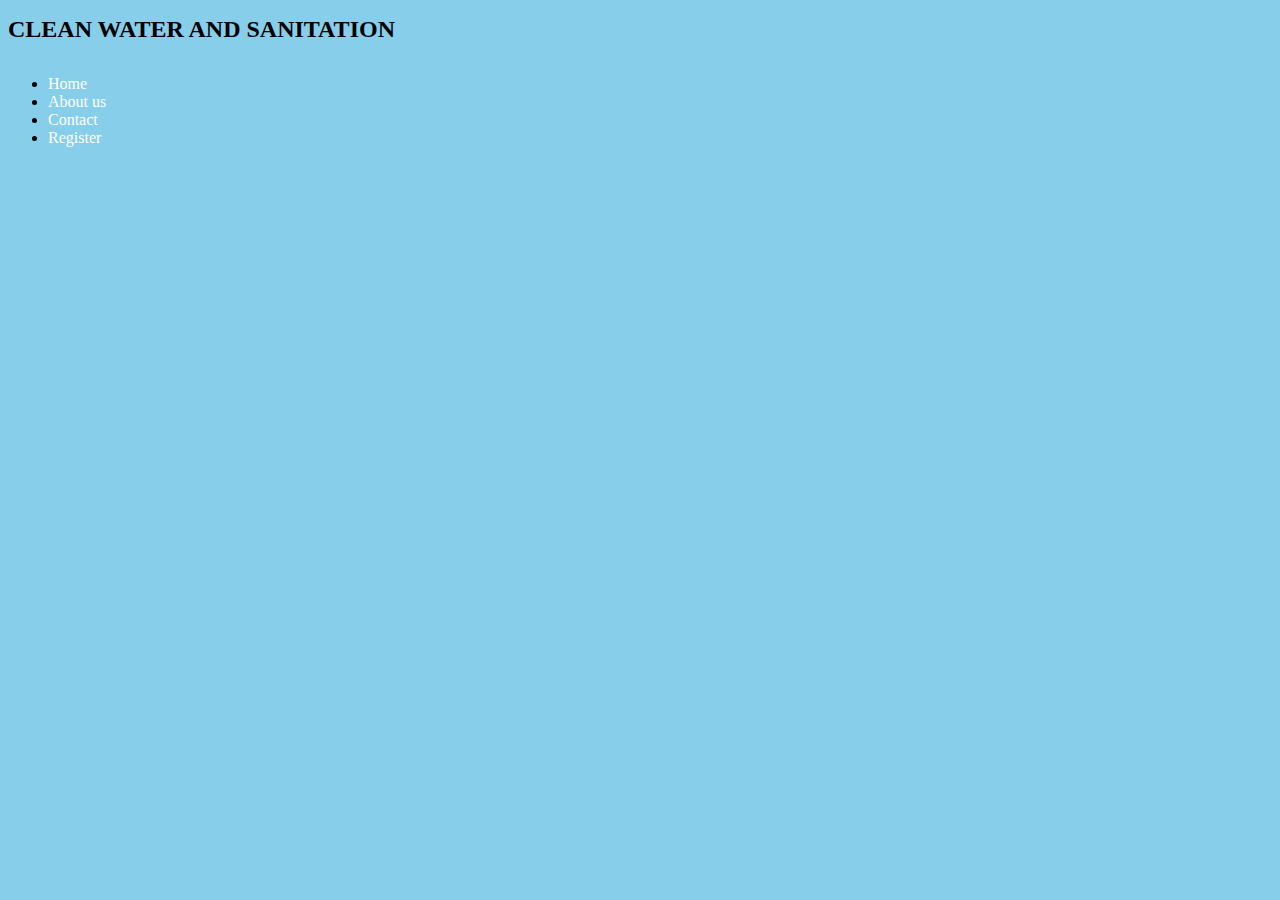
<file: index.html>
<!DOCTYPE html>
<html>
<head>
	
	<title>WELCOME TO MY WEBSITE</title>
	<link rel="stylesheet" type="text/css" href="Page.css">
	<h1>CLEAN WATER AND SANITATION</h1>
	
</head>
<body style="background-color:skyblue;">
	<div class="navigation">
		<div class="nav-links">
			<ul class="list">
	<li><a href="index.html"> Home</a></li>
	<li><a href="about us.html">About us</a></li>
	<li><a href="contact.html">Contact</a></li>
	<li><a href="Register.html">Register</a></li>
</ul>
</div>
</div>

	
		

</body>
</html>
</file>
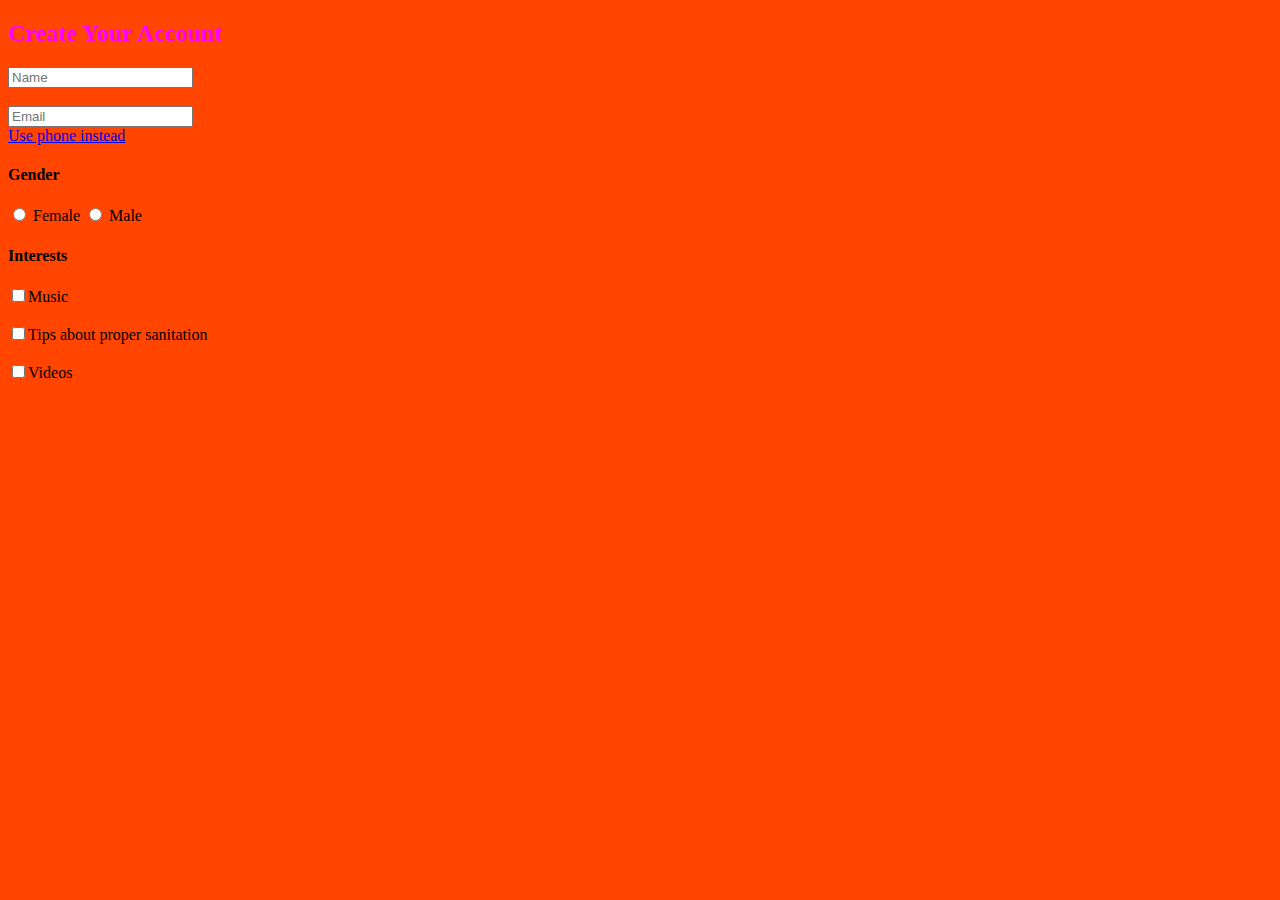
<file: form.html>
<!DOCTYPE html>
	<meta name="viewport" content="width=device-width, initial-scale=1">
	<title>Instagram Registration Page</title>
	<link rel="stylesheet" type="text/css" href="Page.css">
</head>
<body style="background-color:orangered;">
	<h2>Create Your Account</h2>
	<form>
		<input type="text" placeholder="Name">
		<br><br>
		<input type="email"placeholder="Email">
		<br>
		<a href="#">Use phone instead</a>

		<h4>Gender</h4>
		<input type="radio" value="Female"> <label>Female</label>
		<input type="radio" value="Male"> <label>Male</label>
		<h4>Interests</h4>
		<input type="checkbox" value="Music"><label>Music</label>
		<br><br>
		<input type="checkbox" value="Tips about proper sanitation"><label>Tips about proper sanitation</label>
		<br><br>
		<input type="checkbox" value="Videos"><label>Videos</label>



	</form>

</body>
</html>
</file>
<file: Page.css>
<!DOCTYPE html>
<html>
<head>
    <title>ABOUT US</title>
    <link rel="stylesheet" type="text/css" href="Page.css">
    <style>
        /* Add CSS styles here */
        body {
            font-family: Arial, sans-serif;
            background-color: #f0f0f0;
            margin: 0;
            padding: 0;
        }
        header {
            background-color: #333;
            color: #fff;
            padding: 0px;
        }
        .navigation {
            display: flex;
            justify-content: space-between;
        }
        .nav-links a {
            color: #fff;
            text-decoration: none;
            margin: 0 0px;
        }
        h1 {
            font-size: 24px;
        }
        h1 a {
            color: #fff;
            text-decoration: none;
            margin: 0 20px;
        }
        h2 {
            color: magenta;
        }
        img {
            width: 655px;
        }
        p {
            font-size: 18px;
        }
        footer {
            background-color: #333;
            color: #fff;
            padding: 10px;
            text-align: center;
        }
        footer a {
            color: #fff;
            text-decoration: none;
            margin: 0 20px;
        }
</file>
